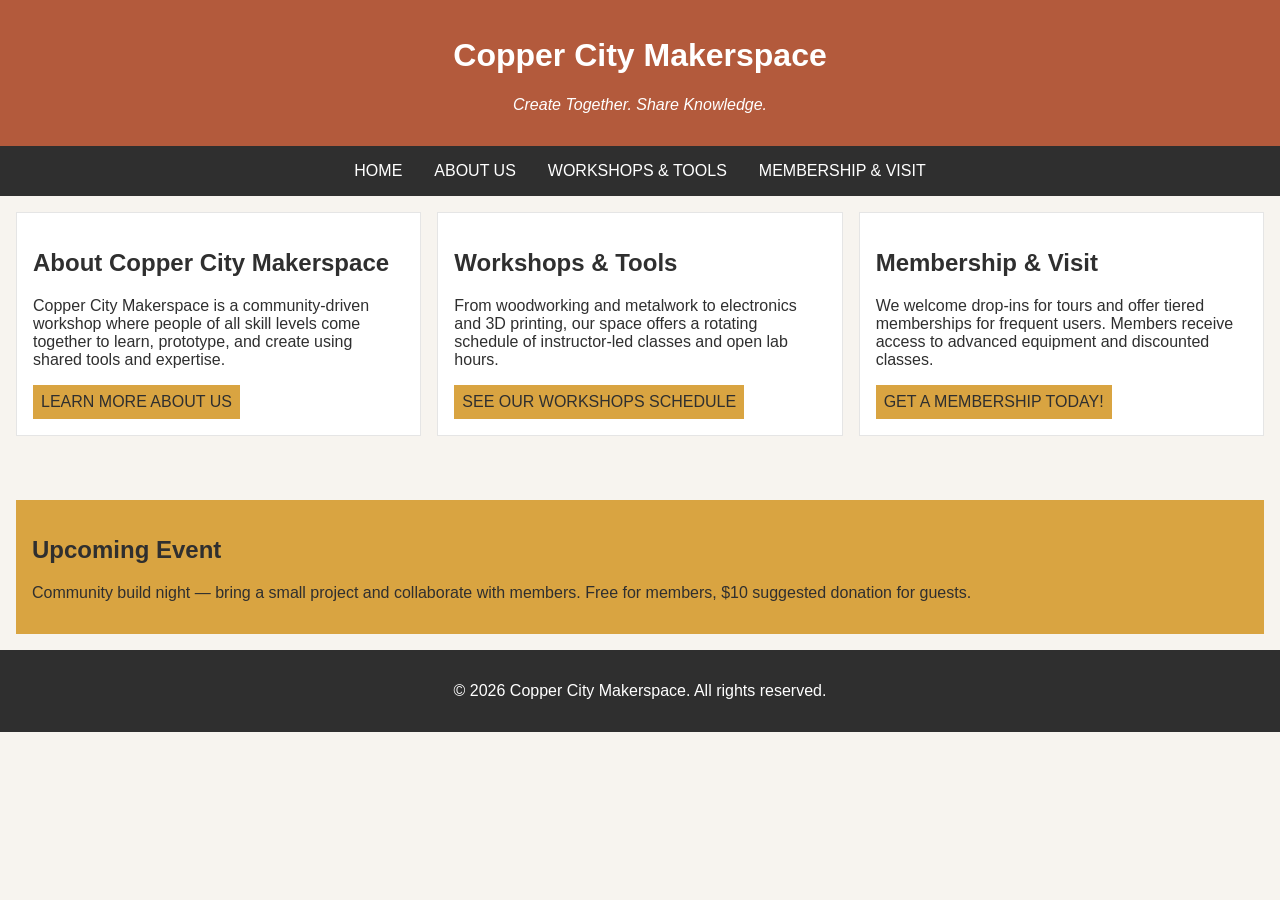
<file: index.html>
<!DOCTYPE html>
<html lang="en">
<head>
    <meta charset="UTF-8">
    <meta name="viewport" content="width=device-width, initial-scale=1.0">
    <link rel="stylesheet" href="styles.css">
    <title>Copper City Makerspace</title>
</head>
<body>
    <header>
        <h1>Copper City Makerspace</h1>
        <p>Create Together. Share Knowledge.</p>
    </header>
<nav>
    <ul>
        <li><a href="index.html">Home</a></li>
        <li><a href="about.html">About Us</a></li>
        <li><a href="workshops.html">Workshops & Tools</a></li>
        <li><a href="memberships.html">Membership & Visit</a></li>
    </ul>
</nav>
<main class="card-row">
    <section id="about">
            <h2>About Copper City Makerspace</h2>
            <p>Copper City Makerspace is a community-driven workshop where people of all skill levels come together to learn, prototype, and create using shared tools and expertise.</p>
            <a href="about.html">Learn more About Us</a>
    </section>
    <section id="workshops">
            <h2>Workshops & Tools</h2>
            <p>From woodworking and metalwork to electronics and 3D printing, our space offers a rotating schedule of instructor-led classes and open lab hours.</p>
            <a href="workshops.html">See our Workshops Schedule</a>
    </section>
    <section id="memberships">
            <h2>Membership & Visit</h2>
            <p>We welcome drop-ins for tours and offer tiered memberships for frequent users. Members receive access to advanced equipment and discounted classes.</p>
            <a href="memberships.html">Get a Membership Today!</a>
    </section>
</main>
<aside>
    <h2>Upcoming Event</h2>
    <p>Community build night — bring a small project and collaborate with members. Free for members, $10 suggested donation for guests.</p>
</aside>
<footer>
    <p>&copy; 2026 Copper City Makerspace. All rights reserved.</p>
</footer>
</body>
</html>
</file>
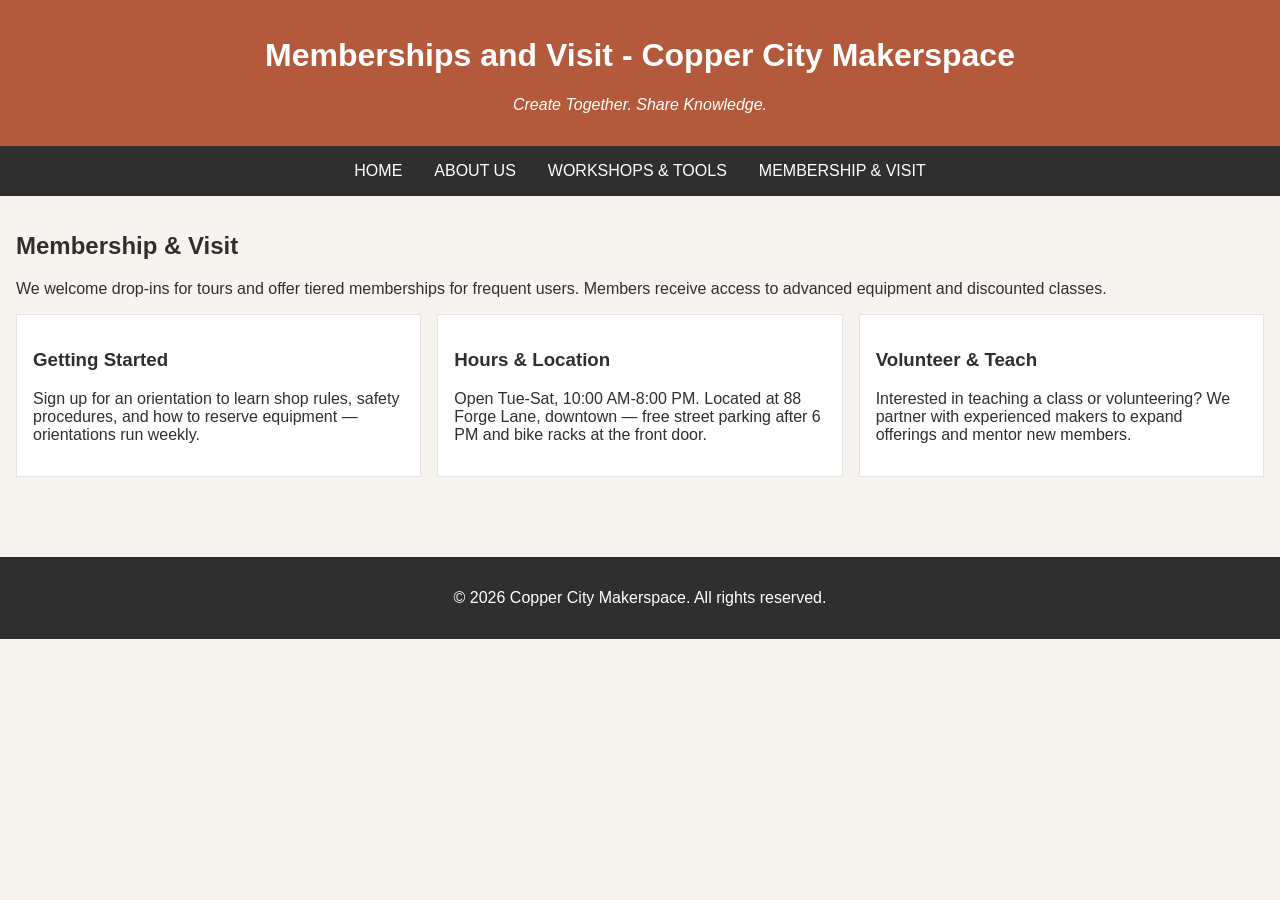
<file: memberships.html>
<!DOCTYPE html>
<html lang="en">
<head>
    <meta charset="UTF-8">
    <meta name="viewport" content="width=device-width, initial-scale=1.0">
    <link rel="stylesheet" href="styles.css">
    <title>Memberships - Copper City Makerspace</title>
</head>
<body>
       <header>
        <h1>Memberships and Visit - Copper City Makerspace</h1>
        <p>Create Together. Share Knowledge.</p>
    </header>
    <nav>
    <ul>
        <li><a href="index.html">Home</a></li>
        <li><a href="about.html">About Us</a></li>
        <li><a href="workshops.html">Workshops & Tools</a></li>
        <li><a href="memberships.html">Membership & Visit</a></li>
    </ul>
</nav>
    <main>
        <section id="memberships">
            <h2>Membership & Visit</h2>
            <p>We welcome drop-ins for tours and offer tiered memberships for frequent users. Members receive access to advanced equipment and discounted classes.</p>
            <div class="card-row"> 
                <section>
                    <h3>Getting Started</h3>
                    <p>Sign up for an orientation to learn shop rules, safety procedures, and how to reserve equipment — orientations run weekly.</p>
                </section>
                <section>
                    <h3>Hours & Location</h3>
                    <p>Open Tue-Sat, 10:00 AM-8:00 PM. Located at 88 Forge Lane, downtown — free street parking after 6 PM and bike racks at the front door.</p>
                </section>
                <section>
                    <h3>Volunteer & Teach</h3>
                    <p>Interested in teaching a class or volunteering? We partner with experienced makers to expand offerings and mentor new members.</p>
                </section>
            </div>
        </section>
    </main>
    <footer>
    <p>&copy; 2026 Copper City Makerspace. All rights reserved.</p>
</footer>
</body>
</html>
</file>
<file: styles.css>
/* =====  CSS by Christina Carrasquilla, updated by Darby McGill =====  */

/* ===== Color Palette 

Copper:#B35A3C
Charcoal:#2F2F2F
Light Background:#F7F4EF
Card Background:#FFFFFF
Soft Gold:#D9A441
Border:#E5E5E5

===== */

/* ===== GLOBAL (Base) Styles ===== */

body {
    font-family: Arial, sans-serif;
    margin: 0;
    background-color: #F7F4EF;
    color: #2F2F2F;
    display: grid;
    grid-template-columns: 1fr;
}

header {
    background-color: #B35A3C;
    color: white;
    text-align: center;
    padding: 1rem;
}

header img {
    margin-top: 0.5rem;
}
header p {
    font-style:italic;
}
nav {
    background-color: #2F2F2F;
    padding:.5rem;
}

nav ul {
    list-style: none;
    margin: 0;
    padding: 0;
}

nav a {
    color: white;
    text-decoration: none;
    padding: 0.5rem;
    display: inline-block;
    text-transform:uppercase;
}

nav a:hover {
    background-color: #B35A3C;
}

main {
    padding: 1rem;
}

main a {
    background-color: #D9A441;
    color: #2F2F2F;
    text-decoration: none;
    padding: 0.5rem;
    display: inline-block;
    text-transform:uppercase;
}

main a:hover {
    background-color: #B35A3C;
    color: white;
}

section {
    margin-bottom: 2rem;
}

.card-row section {
    background-color: white;
    border: 1px solid #E5E5E5;
    padding: 1rem;
}

img {
    display: block;
    margin-top: 0.5rem;
    max-width: 100%;
}

aside {
    background-color: #D9A441;
    padding: 1rem;
    margin: 1rem;
}

footer {
    background-color: #2F2F2F;
    color: white;
    text-align: center;
    padding: 1rem;
}

/* MEDIA QUERY (MEDIUM)*/
@MEDIA SCREEN AND (min-width: 817px) {
    nav ul {
        display: flex;
        justify-content: center;
        gap: 1rem;
}
    .card-row {
        display: flex;
        gap: 1rem;
}

    .card-row section {
        width: 30%;
}}
</file>
